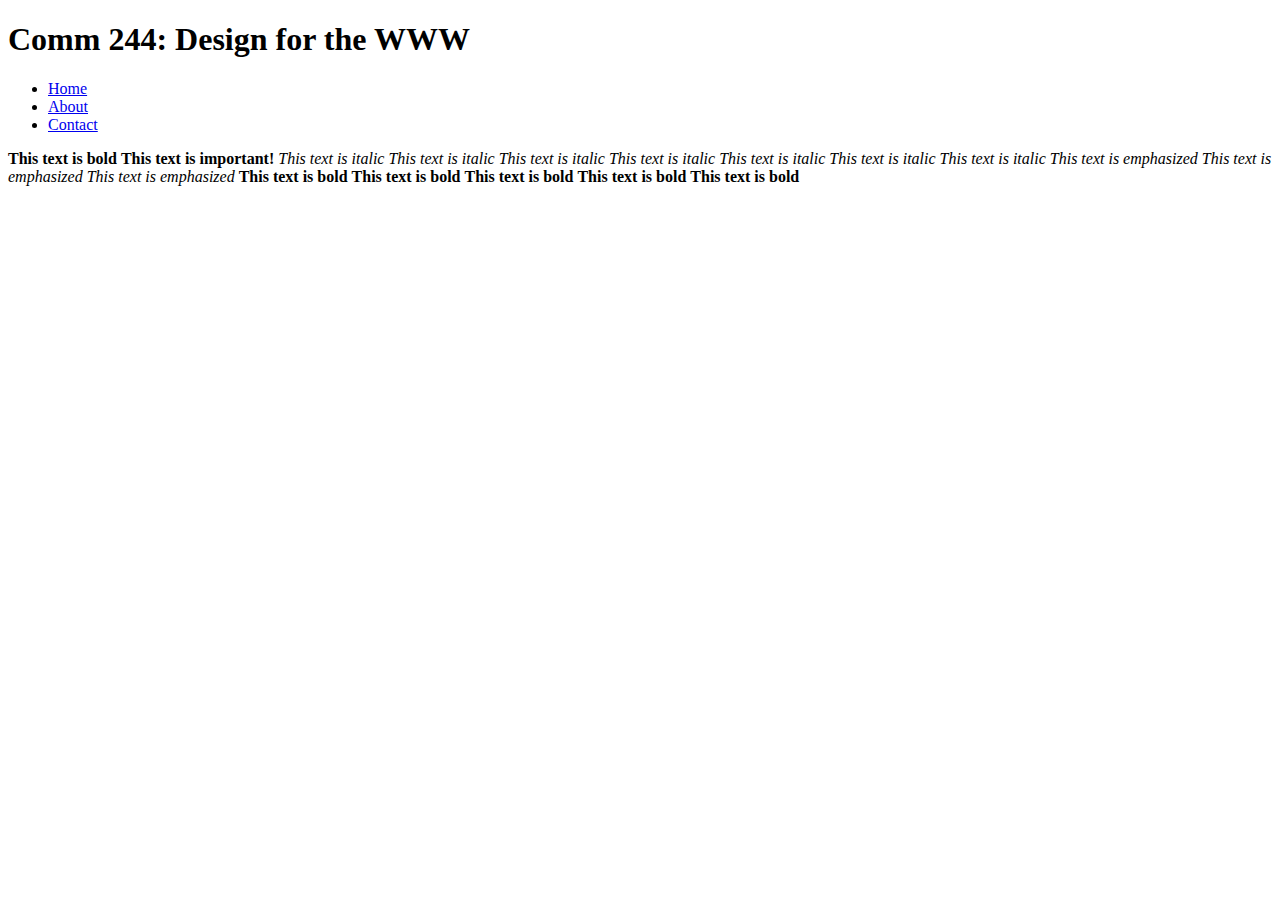
<file: Week 1 - HTML/index.htm>
<!DOCTYPE html>
<html>
<head>
  <title>... Justin Tracy Manzano c481e5 ...</title>
  <meta charset="UTF-8">
</head>
<body>

  <h1>Comm 244: <span class="coursename">Design for the WWW</span></h1>
  <div id="navigation">
    <ul>
      <li><a href="index.html" title="Go Home">Home</a></li>
      <li><a href="about.html" title="Learn more about us">About</a></li>
      <li><a href="contact.html" title="Contact us">Contact</a></li>
    </ul>
  
  </div>
  <b>This text is bold</b>
  <strong>This text is important!</strong>
  <i>This text is italic</i>
  <i>This text is italic</i>
  <i>This text is italic</i>
  <i>This text is italic</i>
  <i>This text is italic</i>
  <i>This text is italic</i>
  <i>This text is italic</i>
  
  <em> This text is emphasized</em>
  <em> This text is emphasized</em>
  <em> This text is emphasized</em>
  <b> This text is bold</b>
  <b> This text is bold</b>
  <b> This text is bold</b>
  <b> This text is bold</b>
  <b> This text is bold</b>
</body>
</html>
</file>
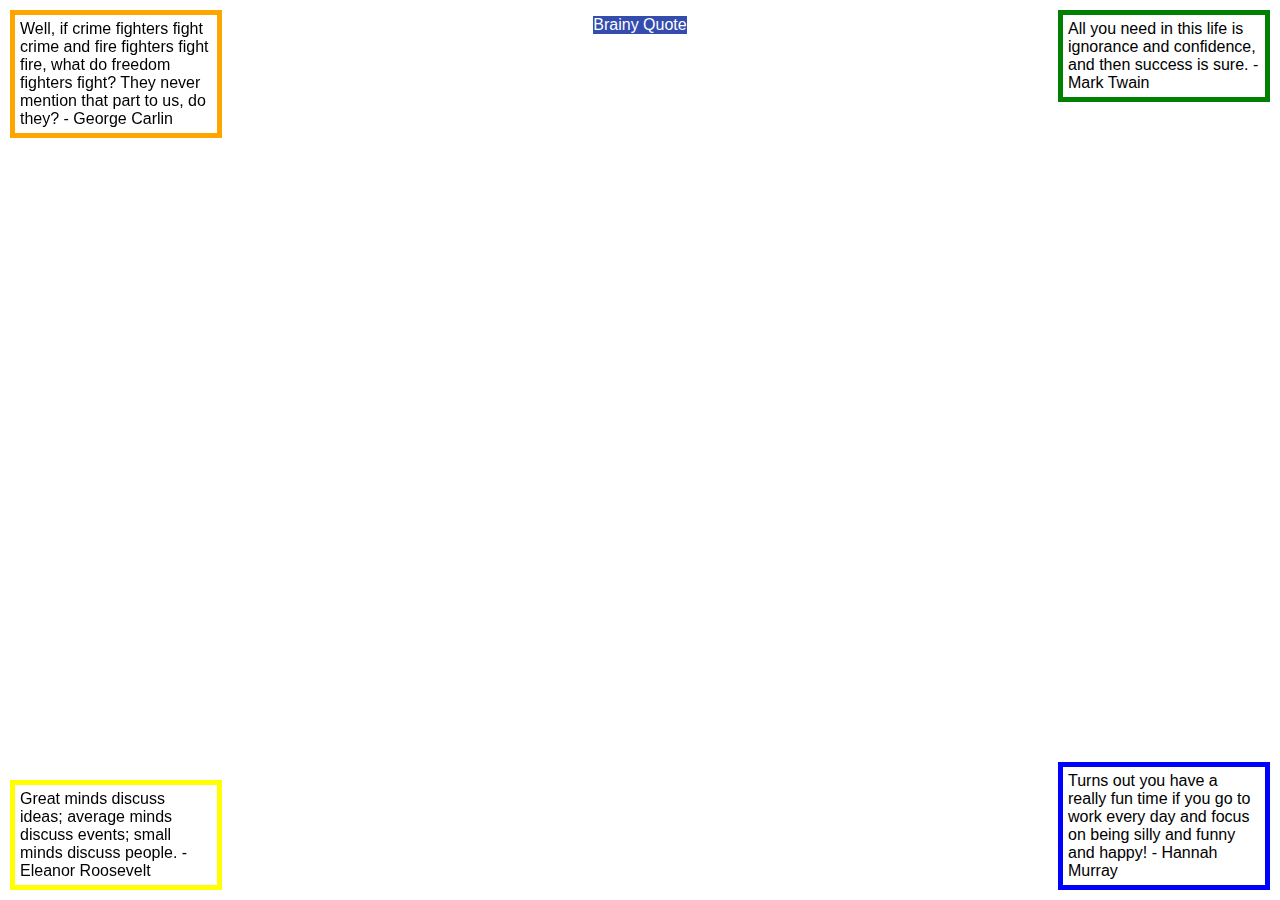
<file: Week 2 - CSS/index.htm>
<!DOCTYPE html>
<html>
<head>
  <title>Blocks</title>
  <!-- Do not change this file - add your CSS styling 
       rules to the blocks.css file included below -->
  <link type="text/css" rel="stylesheet" href="index.css">
</head>
<body>
<div id="one">
Turns out you have a really fun time if you 
go to work every day and focus on being 
silly and funny and happy! - Hannah Murray
</div>
<div id="two">
All you need in this life is ignorance and confidence, 
and then success is sure. - Mark Twain
</div>
<div id="three">
Well, if crime fighters fight crime and fire fighters 
fight fire, what do freedom fighters fight? They never 
mention that part to us, do they? - George Carlin
</div>
<div id="four">
Great minds discuss ideas; average minds discuss events;
small minds discuss people. - Eleanor Roosevelt
</div>
<p id="link">
<a href="https://www.brainyquote.com/" target="_blank">
Brainy Quote
</a>
</p>
</body>
</html>
</file>
<file: Week 2 - CSS/index.css>
/* This is a partial blocks.css, you need to add more rules
   to this file to complete the assignment.  Do not add any CSS
   styling to the original index.htm / start.htm */

   body {
    font-family: "Helvetica Neue", Helvetica, Arial, sans-serif;
}

/* Here is one of many  CSS rules you will need... */
#one {
  border: 5px solid blue;
  padding: 5px;
  margin: 5px;
  width: 15%;
  bottom: 5px;
  right: 5px;
  position: absolute;
}

#two {
  border: 5px solid green;
  padding: 5px;
  margin: 5px;
  width: 15%;
  height: max-content;
  top: 5px;
  right: 5px;
  position: absolute;
}

#three {
  border: 5px solid orange;
  padding: 5px;
  margin: 5px;
  width: 15%;
  top: 5px;
  left: 5px;
  position: fixed;
}

#four {
  border: 5px solid yellow;
  padding: 5px;
  margin: 5px;
  width: 15%;
  bottom: 5px;
  left: 5px;
  position: fixed;
}

#link {
  text-align: center;
}

a {
  color: #fefefe;
  text-decoration: none;
  display: inline-block;
  background: #334CAD
}
</file>
